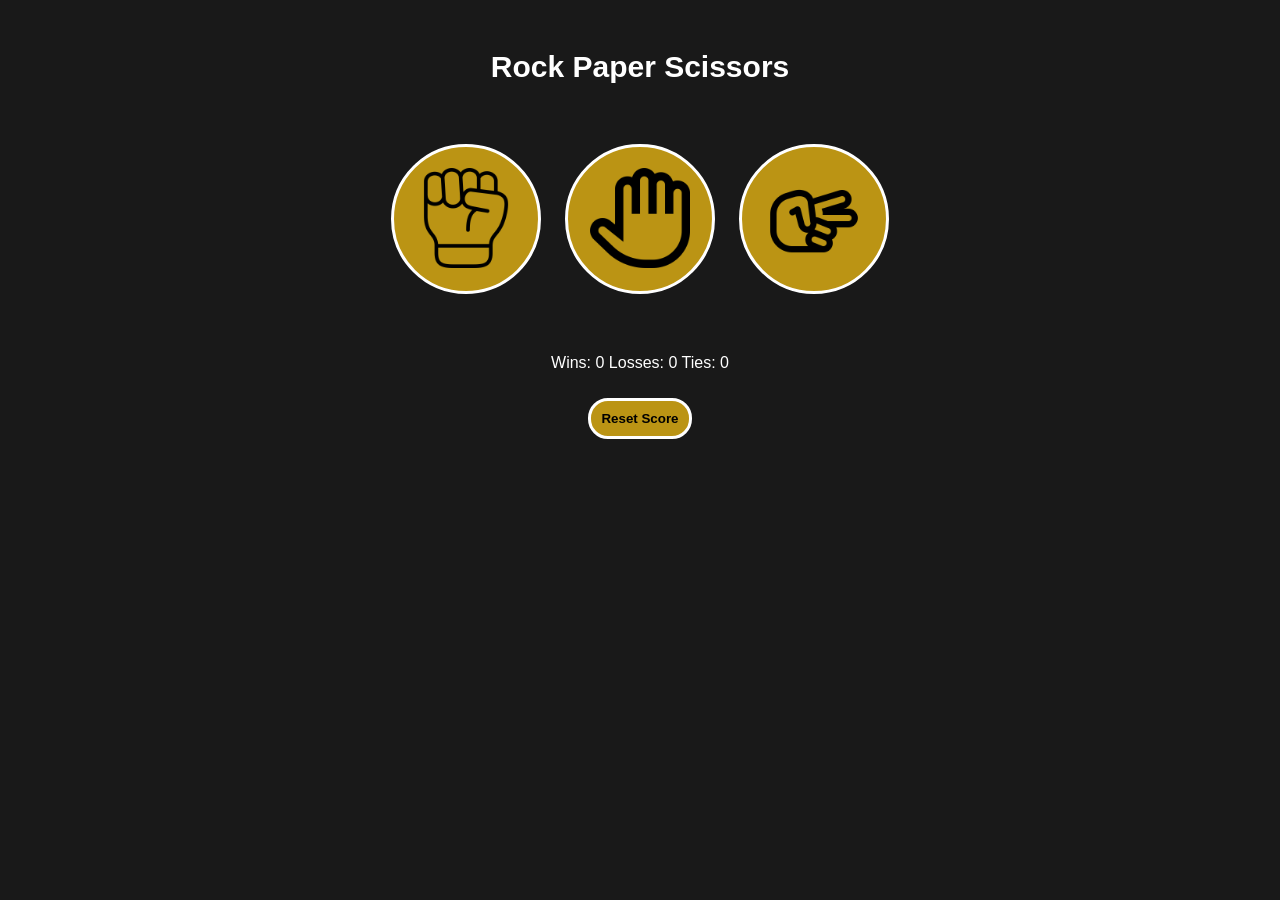
<file: index.html>
<!DOCTYPE html>
<html lang="en">
  <head>
    <meta charset="UTF-8" />
    <meta name="viewport" content="width=device-width, initial-scale=1.0" />
    <title>Rock Paper Scissors</title>
    <link rel="stylesheet" href="style.css" />
  </head>
  <body>
    <h1>Rock Paper Scissors</h1>
    <button
      onclick="
        playGame('Rock');
    " class="move">
        <img src="Rock.png" alt="Rock" class="icons">
    </button>

    <button
      onclick="
       playGame('Paper'); 
    " class="move">
        <img src="Paper.png" alt="Paper" class="icons">
    </button>

    <button
      onclick="
        playGame('Scissors');
    "  class="move">
    <img src="Scissors.png" alt="Scissors" class="icons">
    </button>

    <p class="js-result result"></p>
    <p class="js-player-move"></p>
    <p class="js-computer-move"></p>
    <p class="js-score" class="scores"></p>

    <button onclick="
    Score.wins = 0;                                                                      
    Score.losses = 0;
    Score.ties = 0;
    localStorage.removeItem('Score');
    updateScoreElement();
    alert('Score reset to 0');
    " class="reset">Reset Score</button>

    <script src="logic.js"></script>

  </body>
  
</html>
</file>
<file: style.css>
body {
    background-color: rgb(25, 25, 25);
    color: white;
    font-family: Arial, Helvetica, sans-serif;
    text-align: center;
}

h1{
    text-align: center;
    font-size: 30px;
    margin: 50px;

}

.icons{
    height: 100px;
    width: 100px;

}

button{
    margin: 10px;
    padding: 10px;
    justify-content: space-around;
}

.move{
    justify-content: space-around;
    border: 3px solid white;
    height: 150px;
    width: 150px;
    border-radius: 75px;
    padding: 10px;
    background-color:rgb(187, 148, 20);
    cursor: pointer;
}

.result{
    font-size: 30px;
    font-weight: bold;
    margin-top: 50px;
}

.scores{
    margin-top: 200px;
}

.reset{
    margin-top: 10px;
    padding: 10px;
    border-radius: 20px;
    text-align: center;
    font-weight: bold;
    background-color: rgb(187, 148, 20);
    border: 3px solid white;
    cursor: pointer;
}
</file>
